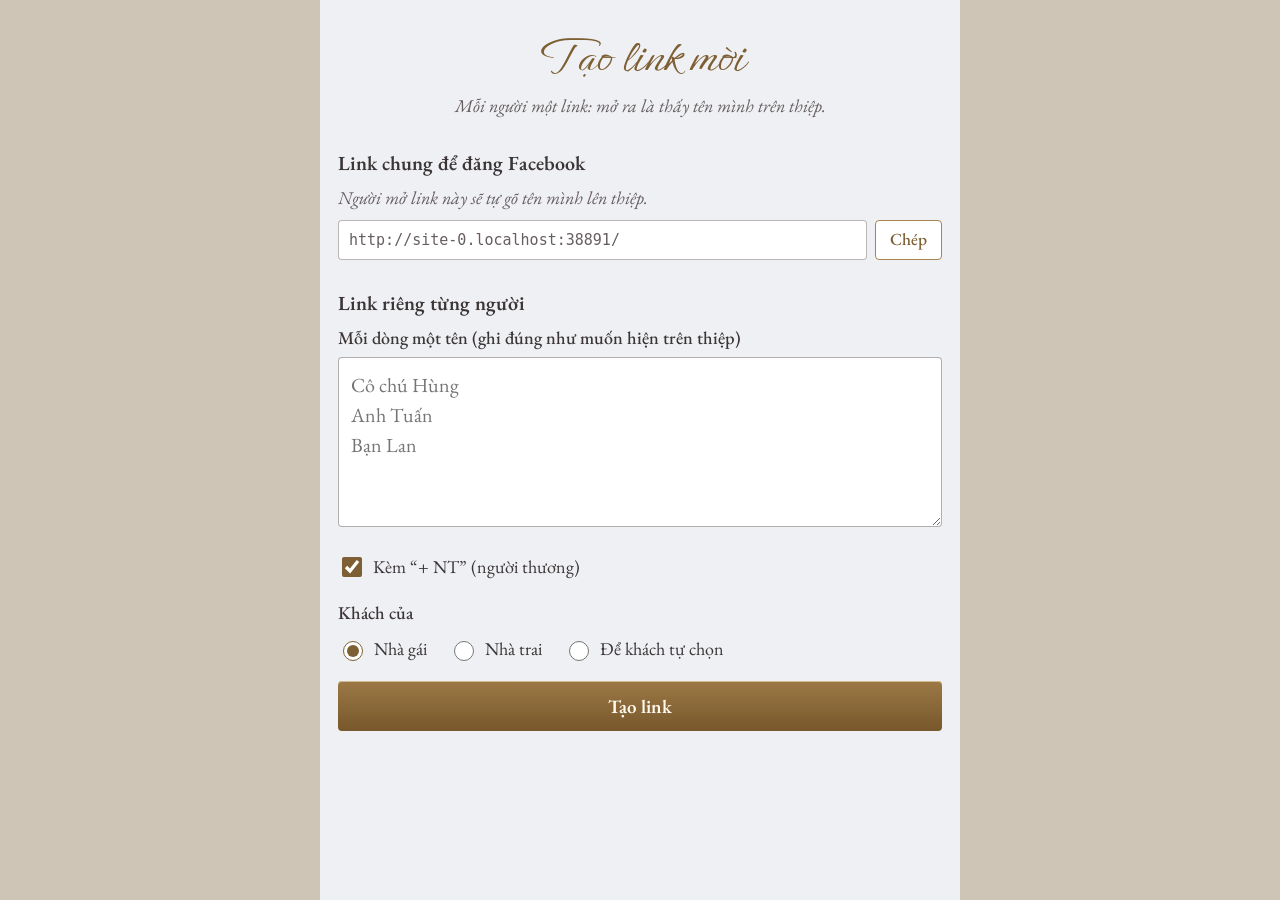
<file: tao-link.html>
<!doctype html>
<html lang="vi">
<head>
<meta charset="utf-8">
<meta name="viewport" content="width=device-width, initial-scale=1">
<meta name="robots" content="noindex">
<script>
  // Link cũ trên GitHub Pages chuyển sang đường dẫn chính
  if (location.hostname.endsWith('github.io')) location.replace('https://thanganh.pages.dev/' + location.pathname.replace(/^\/thiep-cuoi-thang-anh\/?/, '') + location.search + location.hash);
</script>
<title>Tạo link mời · Thiệp cưới Thắng &amp; Ánh</title>
<link rel="icon" href="favicon.svg" type="image/svg+xml">
<link rel="preconnect" href="https://fonts.googleapis.com">
<link rel="preconnect" href="https://fonts.gstatic.com" crossorigin>
<link href="https://fonts.googleapis.com/css2?family=EB+Garamond:ital,wght@0,400;0,500;0,600;1,400&family=Ephesis&display=swap" rel="stylesheet">
<style>
  :root {
    --giay: #EEF0F3; --bia: #E2DBD0; --ban: #CFC5B6;
    --muc: #3B3536; --muc-nhat: #675E60; --but: #2C3A5E;
    --nhu: #A9844E; --nhu-dam: #7E5F33; --tim: #B8433C;
    color-scheme: light;
  }
  * { box-sizing: border-box; }
  body { margin: 0; background: var(--ban); color: var(--muc); font: 400 18px/1.55 'EB Garamond', Georgia, serif; }
  main { max-width: 640px; margin: 0 auto; padding: 28px 18px 60px; background: var(--giay); min-height: 100vh; }
  h1 { margin: 0; font: 400 52px/1.15 'Ephesis', cursive; color: var(--nhu-dam); text-align: center; }
  .phu { margin: 4px 0 26px; text-align: center; font-style: italic; color: var(--muc-nhat); }
  h2 { margin: 30px 0 8px; font: 600 20px/1.3 'EB Garamond', serif; }
  label.nhan { display: block; font-weight: 500; margin-bottom: 6px; }
  textarea { width: 100%; min-height: 170px; padding: 12px; font: 400 20px/1.5 'EB Garamond', serif; color: var(--but);
    border: 1px solid rgba(103, 94, 96, .5); border-radius: 4px; background: #fff; resize: vertical; }
  .tuy-chon { display: flex; flex-wrap: wrap; gap: 6px 22px; margin: 12px 0; }
  .tuy-chon label { display: inline-flex; align-items: center; gap: 8px; min-height: 40px; cursor: pointer; }
  .tuy-chon input { width: 20px; height: 20px; accent-color: var(--nhu-dam); }
  fieldset { border: 0; padding: 0; margin: 0; }
  legend { font-weight: 500; padding: 0; margin-bottom: 2px; }
  button { font: 500 17px/1 'EB Garamond', serif; cursor: pointer; border-radius: 4px; }
  .nut-chinh { width: 100%; min-height: 50px; border: 0; color: #FFF9EE; font-weight: 600; font-size: 19px;
    background: linear-gradient(180deg, #9C7845, #77582C); box-shadow: inset 0 1px 0 rgba(255, 238, 205, .55); }
  .nut-phu { min-height: 40px; padding: 0 14px; border: 1px solid var(--nhu); background: #fff; color: var(--nhu-dam); }
  :focus-visible { outline: 2px solid var(--but); outline-offset: 2px; }
  .dong-link { display: flex; gap: 8px; align-items: center; }
  .dong-link input { flex: 1; min-width: 0; min-height: 40px; padding: 0 10px; font: 15px/1 Consolas, monospace; border: 1px solid rgba(103,94,96,.45); border-radius: 4px; background: #fff; color: var(--muc-nhat); }
  ol { list-style: none; margin: 14px 0 0; padding: 0; }
  li.khach { padding: 14px 0; border-bottom: 1px dotted rgba(103, 94, 96, .5); }
  .ten { font: 400 30px/1.3 'Ephesis', cursive; color: var(--but); }
  .hang-nut { display: flex; flex-wrap: wrap; gap: 8px; margin-top: 8px; align-items: center; }
  .hang-nut label { display: inline-flex; gap: 6px; align-items: center; margin-right: 6px; font-size: 16px; }
  .hang-nut input { width: 18px; height: 18px; accent-color: var(--nhu-dam); }
  .link-nho { display: block; margin-top: 4px; font: 13px/1.4 Consolas, monospace; color: var(--muc-nhat); word-break: break-all; }
  .bao { min-height: 1.4em; margin: 10px 0 0; font-style: italic; color: var(--nhu-dam); text-align: center; }
  .rong { color: var(--muc-nhat); font-style: italic; }
  .dau-ra-dau { display: flex; justify-content: space-between; align-items: baseline; gap: 10px; flex-wrap: wrap; }
</style>
</head>
<body>
<main>
  <h1>Tạo link mời</h1>
  <p class="phu">Mỗi người một link: mở ra là thấy tên mình trên thiệp.</p>

  <h2>Link chung để đăng Facebook</h2>
  <p class="rong" style="margin:0 0 8px">Người mở link này sẽ tự gõ tên mình lên thiệp.</p>
  <div class="dong-link"><input id="link-chung" readonly aria-label="Link chung"><button class="nut-phu" type="button" data-chep="#link-chung">Chép</button></div>

  <h2>Link riêng từng người</h2>
  <label class="nhan" for="ds">Mỗi dòng một tên (ghi đúng như muốn hiện trên thiệp)</label>
  <textarea id="ds" placeholder="Cô chú Hùng&#10;Anh Tuấn&#10;Bạn Lan"></textarea>
  <div class="tuy-chon">
    <label><input type="checkbox" id="nt" checked> Kèm “+ NT” (người thương)</label>
  </div>
  <fieldset class="tuy-chon">
    <legend>Khách của</legend>
    <label><input type="radio" name="ben" value="g" checked> Nhà gái</label>
    <label><input type="radio" name="ben" value="t"> Nhà trai</label>
    <label><input type="radio" name="ben" value=""> Để khách tự chọn</label>
  </fieldset>
  <button class="nut-chinh" type="button" id="tao">Tạo link</button>
  <p class="bao" id="bao" role="status" aria-live="polite"></p>

  <section id="dau-ra" hidden>
    <div class="dau-ra-dau">
      <h2 id="so-link">Link</h2>
      <button class="nut-phu" type="button" id="chep-het">Chép tất cả</button>
    </div>
    <ol id="ds-link"></ol>
  </section>
</main>

<script>
(function () {
  'use strict';
  const $ = s => document.querySelector(s);
  const goc = new URL('./', location.href).href;
  const bao = $('#bao');
  $('#link-chung').value = goc;

  function maHoa(s) {
    const bytes = new TextEncoder().encode(s);
    let bin = '';
    bytes.forEach(b => { bin += String.fromCharCode(b); });
    return btoa(bin).replace(/\+/g, '-').replace(/\//g, '_').replace(/=+$/, '');
  }
  const taoLink = (ten, nt, ben) => goc + '?k=' + maHoa(ten + '|' + (nt ? 1 : 0) + '|' + ben);

  async function chep(chu, ten) {
    try { await navigator.clipboard.writeText(chu); }
    catch (e) {
      const t = document.createElement('textarea');
      t.value = chu; document.body.appendChild(t); t.select(); document.execCommand('copy'); t.remove();
    }
    bao.textContent = 'Đã chép ' + ten + '.';
  }

  document.addEventListener('click', e => {
    const n = e.target.closest('[data-chep]');
    if (n) chep($(n.dataset.chep).value, 'link chung');
  });

  try { $('#ds').value = localStorage.getItem('tl.ds') || ''; } catch (e) { /* không lưu được */ }

  let danhSach = [];
  function ve() {
    const ol = $('#ds-link');
    ol.innerHTML = '';
    danhSach.forEach((k, i) => {
      const li = document.createElement('li');
      li.className = 'khach';
      const link = taoLink(k.ten, k.nt, k.ben);
      li.innerHTML = '<div class="ten"></div><span class="link-nho"></span>' +
        '<div class="hang-nut"><label><input type="checkbox"> + NT</label>' +
        '<button class="nut-phu" type="button" data-viec="chep">Chép link</button>' +
        (navigator.share ? '<button class="nut-phu" type="button" data-viec="gui">Gửi…</button>' : '') +
        '<a class="nut-phu" style="display:inline-flex;align-items:center;text-decoration:none" target="_blank" rel="noopener">Xem thử</a></div>';
      li.querySelector('.ten').textContent = k.ten + (k.nt ? ' + NT' : '');
      li.querySelector('.link-nho').textContent = link;
      li.querySelector('a').href = link;
      const hop = li.querySelector('input');
      hop.checked = k.nt;
      hop.addEventListener('change', () => { k.nt = hop.checked; ve(); });
      li.querySelector('[data-viec="chep"]').addEventListener('click', () => chep(link, 'link của ' + k.ten));
      const gui = li.querySelector('[data-viec="gui"]');
      if (gui) gui.addEventListener('click', () => navigator.share({ title: 'Thiệp mời cưới Quang Thắng & Ngọc Ánh', text: 'Trân trọng kính mời ' + k.ten + (k.nt ? ' + NT' : '') + ' tới dự lễ thành hôn của Quang Thắng & Ngọc Ánh', url: link }).catch(() => {}));
      ol.appendChild(li);
    });
    $('#so-link').textContent = danhSach.length + ' link';
    $('#dau-ra').hidden = !danhSach.length;
  }

  $('#tao').addEventListener('click', () => {
    const nt = $('#nt').checked;
    const ben = document.querySelector('input[name=ben]:checked').value;
    const ten = $('#ds').value.split('\n').map(s => s.trim().replace(/\s+/g, ' ')).filter(Boolean);
    try { localStorage.setItem('tl.ds', $('#ds').value); } catch (e) { /* không lưu được */ }
    if (!ten.length) { bao.textContent = 'Gõ ít nhất một tên vào ô trên.'; $('#ds').focus(); return; }
    const dai = ten.find(t => t.length > 60);
    if (dai) { bao.textContent = 'Tên "' + dai.slice(0, 20) + '…" dài quá 60 chữ, rút gọn giúp.'; return; }
    danhSach = ten.map(t => ({ ten: t, nt, ben }));
    bao.textContent = '';
    ve();
    $('#dau-ra').scrollIntoView({ behavior: 'smooth', block: 'start' });
  });

  $('#chep-het').addEventListener('click', () => {
    const chu = danhSach.map(k => k.ten + (k.nt ? ' + NT' : '') + ': ' + taoLink(k.ten, k.nt, k.ben)).join('\n');
    chep(chu, danhSach.length + ' link');
  });
})();
</script>
</body>
</html>
</file>
